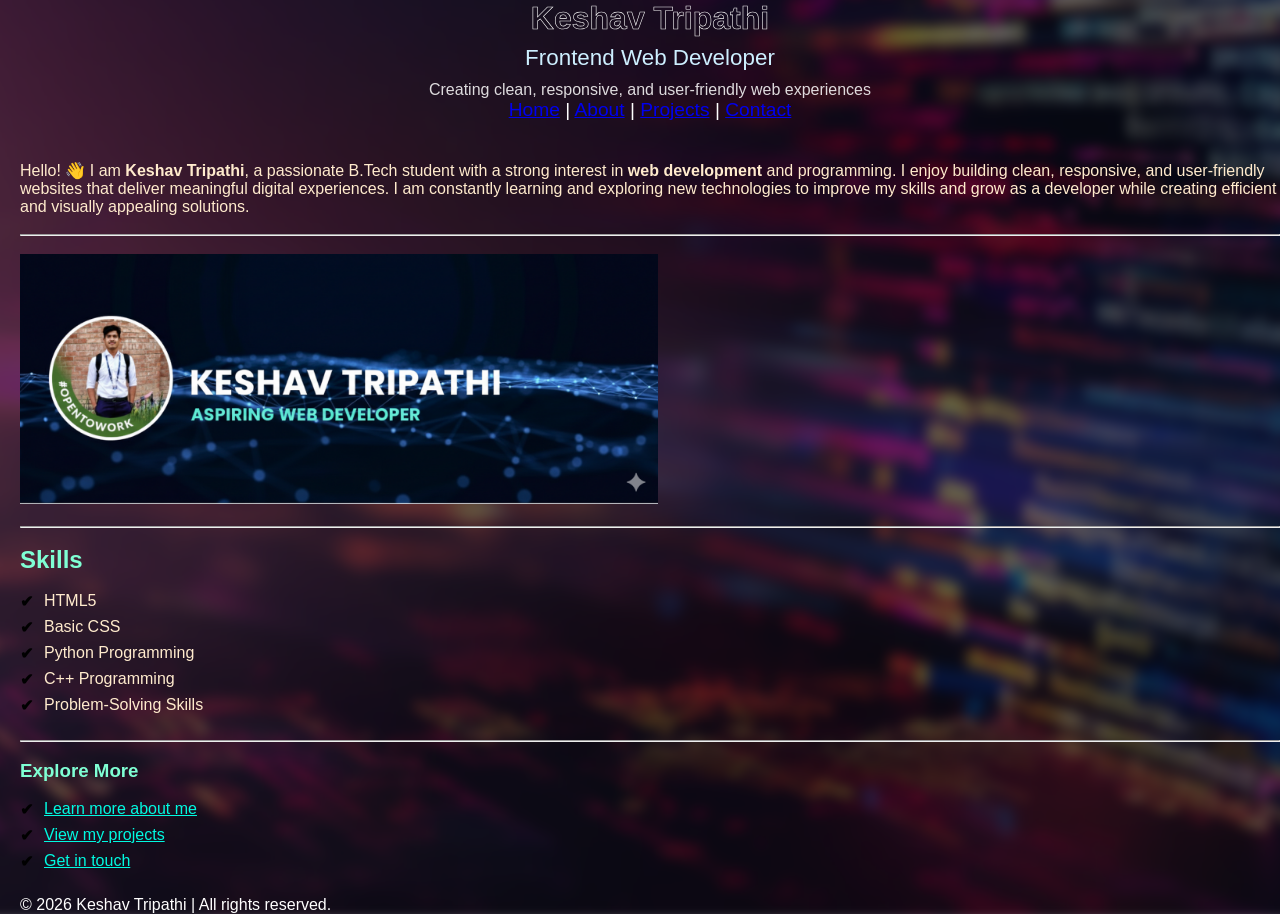
<file: html-css-practice/portfolio website/index.html>
<!DOCTYPE html>
<html lang="en">
<head>
  <meta charset="UTF-8">
  <meta name="viewport" content="width=device-width, initial-scale=1.0">
  <title>Keshav Tripathi | Portfolio</title>
  <link rel="stylesheet" href="style.css">
</head>
<body>

  <div style="margin-left: 20px;">

    <header>

      <h1 class="stroke">Keshav Tripathi</h1>

      <h2 class="role">Frontend Web Developer</h2>

      <p class="tagline">
        Creating clean, responsive, and user-friendly web experiences
      </p>

      <nav style="text-align: center; font-size: larger;">
        <a href="index.html">Home</a> |
        <a href="about.html">About</a> |
        <a href="projects.html">Projects</a> |
        <a href="contact.html">Contact</a>
      </nav>

    </header>

    <section class="intro">
      <p class="color">
        Hello! 👋 I am <strong>Keshav Tripathi</strong>, a passionate B.Tech student with a strong
        interest in <strong>web development</strong> and programming. I enjoy building clean,
        responsive, and user-friendly websites that deliver meaningful digital
        experiences. I am constantly learning and exploring new technologies to
        improve my skills and grow as a developer while creating efficient and
        visually appealing solutions.
      </p>
      <br>
      <hr>
      <br>
    </section>

    <img src="new.png" alt="Profile photo of Keshav Tripathi" height="250">

    <br><br>
    <hr>
    <br>

    <section>
      <h2 style="color: aquamarine;">Skills</h2>
      <br>
      <ul type="square" class="color">
        <li>HTML5</li>
        <li>Basic CSS</li>
        <li>Python Programming</li>
        <li>C++ Programming</li>
        <li>Problem-Solving Skills</li>
      </ul>
      <br>
      <hr>
      <br>
    </section>

    <section>
      <h3 style="color: aquamarine;">Explore More</h3>
      <br>
      <ul type="square">
        <li>
          <a style="color: rgb(0, 250, 225);" href="about.html">Learn more about me</a>
        </li>
        <li>
          <a style="color: rgb(0, 250, 225);" href="projects.html">View my projects</a>
        </li>
        <li>
          <a style="color: rgb(0, 250, 225);" href="contact.html">Get in touch</a>
        </li>
      </ul>
      <br>
    </section>

    <footer>
      <p style="align-content: center;">© 2026 Keshav Tripathi | All rights reserved.</p>
    </footer>

  </div>

</body>
</html>
</file>
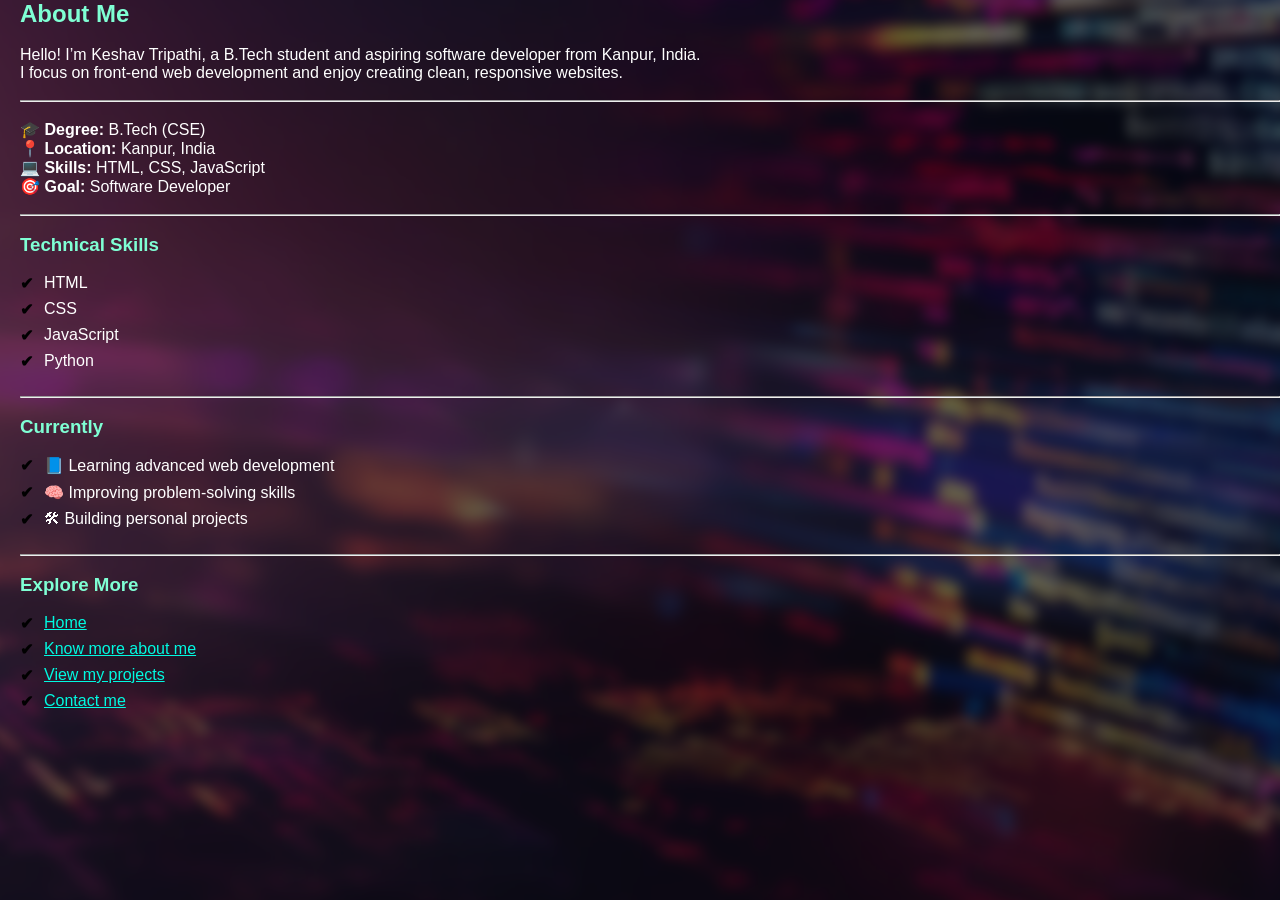
<file: html-css-practice/portfolio website/about.html>
<!DOCTYPE html>
<html lang="en">
<head>
    <meta charset="UTF-8">
    <meta name="viewport" content="width=device-width, initial-scale=1.0">
    <title>About</title>
    <link rel="stylesheet" href="style.css">
</head>
<body>


<div style="margin-left: 20px;">

     

    <h2 style="color: aquamarine;">About Me</h2>
    <br>
    <p>Hello! I’m Keshav Tripathi, a B.Tech student and aspiring software developer from Kanpur, India.</p>
    <p>I focus on front-end web development and enjoy creating clean, responsive websites.</p>



  <br><hr><br>

<div class="about-info">
  <div><strong>🎓 Degree:</strong> B.Tech (CSE)</div>
  <div><strong>📍 Location:</strong> Kanpur, India</div>
  <div><strong>💻 Skills:</strong> HTML, CSS, JavaScript</div>
  <div><strong>🎯 Goal:</strong> Software Developer</div>
</div>
<br><hr><br>

<h3 style="color: aquamarine;">Technical Skills</h3>
<br>


    <ul class="dot">
        <li>HTML</li>
        <li>CSS</li>
        <li>JavaScript</li>
        <li>Python</li>
    </ul>
    <br><hr><br>

    <h3 class="heading
     " style="color: aquamarine;">Currently</h3>
    <br>
<ul>
  <li>📘 Learning advanced web development</li>
  <li>🧠 Improving problem-solving skills</li>
  <li>🛠 Building personal projects</li>
</ul>
<br><hr><br>
<section>
  <h3 style="color: aquamarine">Explore More</h3>
  <br>
  <ul>
    <li><a style="color: rgb(0, 250, 225);" href="index.html">Home
    </a></li>
    <li><a style="color: rgb(0, 250, 225);" href="about.html">Know more about me</a></li>
    <li><a  style="color: rgb(0, 250, 225);" href="projects.html">View my projects</a></li>
    <li><a style="color: rgb(0, 250, 225);" href="contact.html">Contact me</a></li>
    
    
  </ul>
</section>










</div>
        











 




    
</body>
</html>
</file>
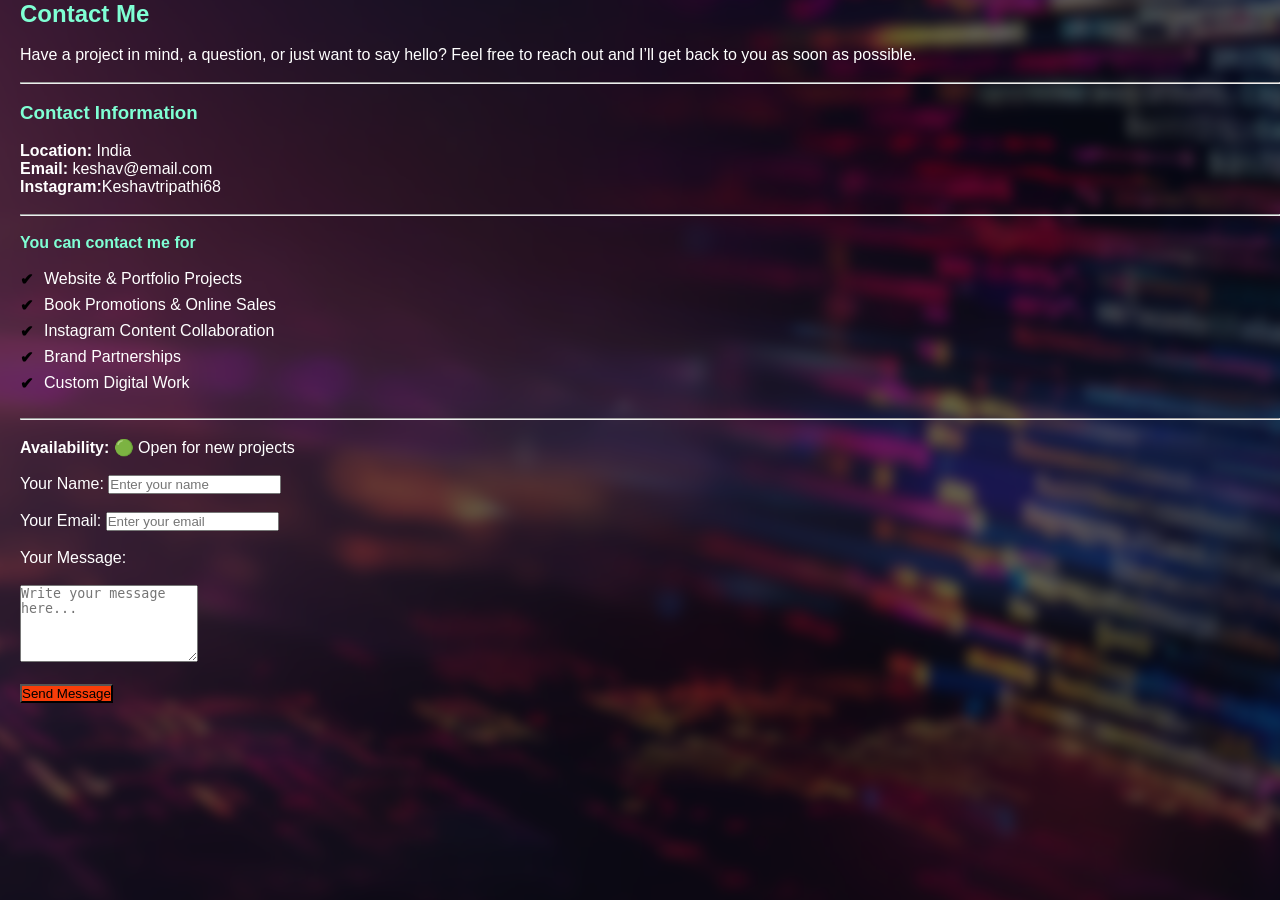
<file: html-css-practice/portfolio website/contact.html>
<!DOCTYPE html>
<html lang="en">
<head>
    <meta charset="UTF-8">
    <meta name="viewport" content="width=device-width, initial-scale=1.0">
    <title>Contacts</title>
    <link rel="stylesheet" href="style.css">

</head>
<body>

    <div style="margin-left: 20px;">

        <section>
  <h2 style="color: aquamarine;">Contact Me</h2>
  <br>
  <p>
    Have a project in mind, a question, or just want to say hello?
    Feel free to reach out and I’ll get back to you as soon as possible.
  </p>

  <br><hr><br>

  <div class="contact-info-box">

  <h3 style="color: aquamarine;">Contact Information</h3>

  <br>
  <p><strong>Location:</strong> India</p>
  <p><strong>Email:</strong> keshav@email.com</p>
  <p><strong>Instagram:</strong>Keshavtripathi68</p>
  <br>

  <hr>

  <br>

  <h4 style="color: aquamarine;">You can contact me for</h4>
  <br>
  <ul>
    <li>Website & Portfolio Projects</li>
    <li>Book Promotions & Online Sales</li>
    <li>Instagram Content Collaboration</li>
    <li>Brand Partnerships</li>
    <li>Custom Digital Work</li>
  </ul>
  <br>

  <hr>
  <br>

  <p><strong>Availability:</strong> 🟢 Open for new projects</p>

  <br>

</div>


  <form action="#" method="post">
    <label>Your Name: </label>
    
    <input type="text" name="name" placeholder="Enter your name" required><br><br>

    <label>Your Email:</label> 
    <input type="email" name="email" placeholder="Enter your email" required><br><br>

    <label>Your Message:</label><br><br>
    <textarea name="message" rows="5 cols="50" placeholder="Write your message here..." required></textarea><br><br>

    <button style="background-color: rgb(248, 61, 9);" type="submit">Send Message</button>
  </form>
</section>




    </div>

    

    
</body>
</html>
</file>
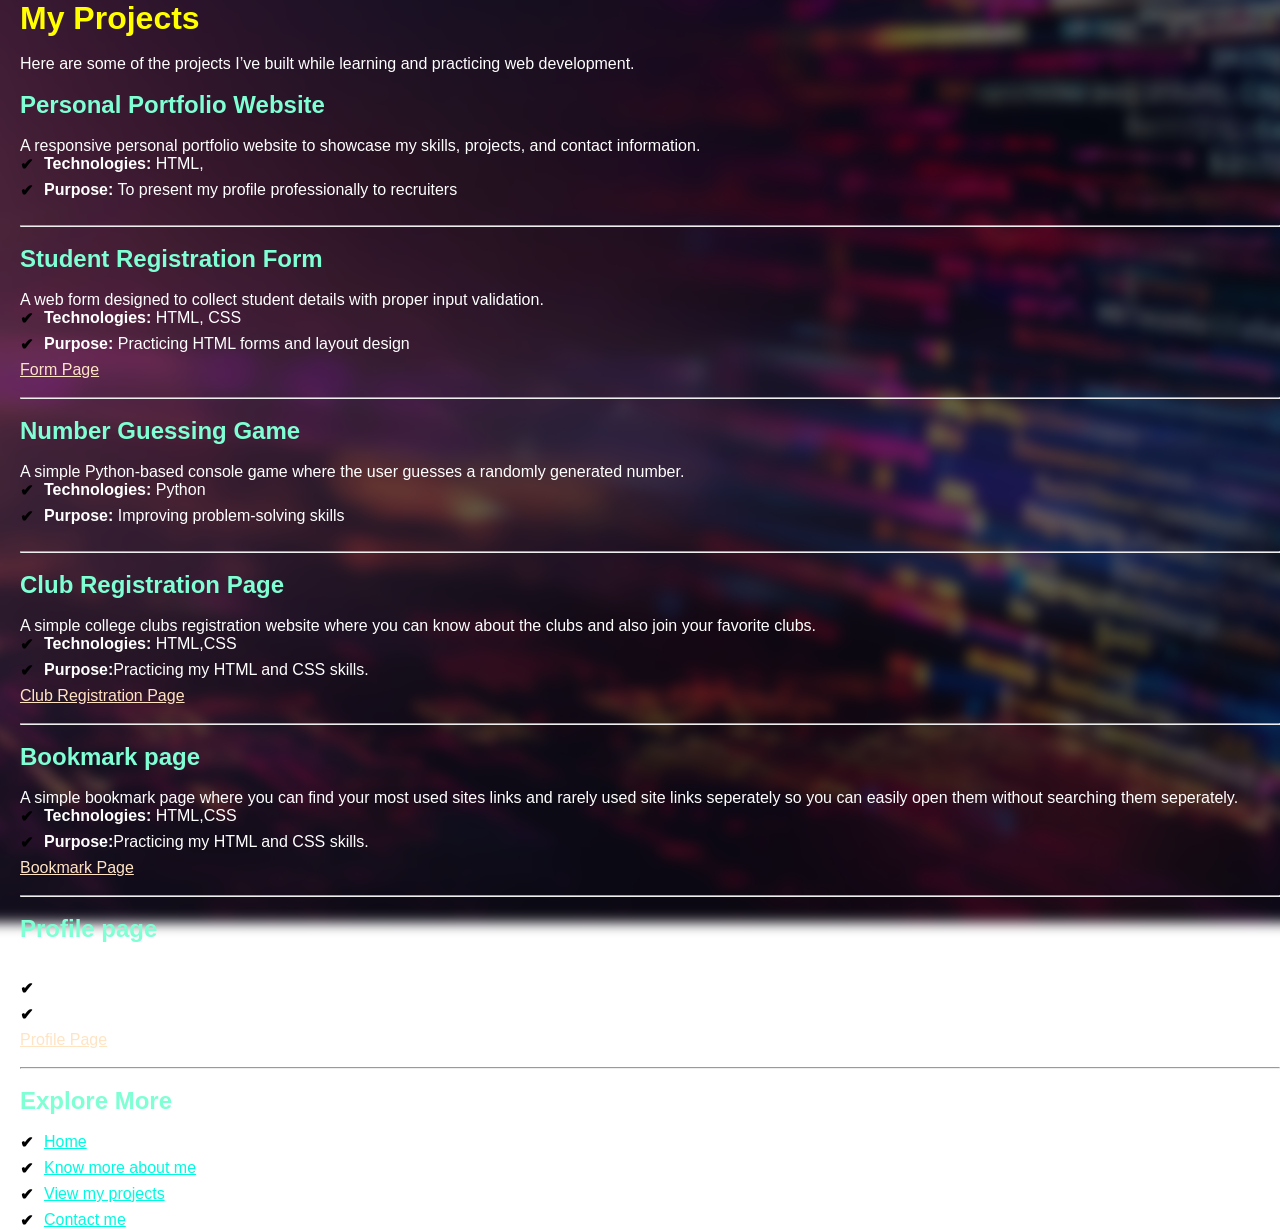
<file: html-css-practice/portfolio website/projects.html>
<!DOCTYPE html>
<html lang="en">

<head>
    <meta charset="UTF-8">
    <meta name="viewport" content="width=device-width, initial-scale=1.0">
    <title>My Projects</title>
    <link rel="stylesheet" href="style.css">
    <style>
        a{
            color: bisque;
        }
    </style>
</head>

<body>


    <div style="margin-left: 20px;">

        <h1 style="color: yellow;" >My Projects</h1>
        <br>
        <p>Here are some of the projects I’ve built while learning and practicing web development.</p>
        <br>

        <h2 style="color: aquamarine;">Personal Portfolio Website</h2>

        <br>
        <p>
            A responsive personal portfolio website to showcase my skills, projects, and contact information.
        </p>

        <ul>
            <li><strong>Technologies:</strong> HTML,
            </li>
            <li><strong>Purpose:</strong> To present my profile professionally to recruiters</li>
        </ul>
        <br>
        <hr>
        <br>

        <h2 style="color: aquamarine;">Student Registration Form</h2>
        <br>
        <p>
            A web form designed to collect student details with proper input validation.
        </p>

        <ul>
            <li><strong>Technologies:</strong> HTML, CSS</li>

            <li><strong>Purpose:</strong> Practicing HTML forms and layout design</li>

            <a  href="https://keshavtripathi04.github.io/Web-Development-Projects/form.html">Form Page</a>
            <br>
            <br>
            <hr>
            <br>
        </ul>

        <h2 style="color: aquamarine;">Number Guessing Game</h2>
        <br>
        <p>
            A simple Python-based console game where the user guesses a randomly generated number.
        </p>

        <ul>
            <li><strong>Technologies:</strong> Python</li>

            <li><strong>Purpose:</strong> Improving problem-solving skills</li>
        </ul>

        <br>
        <hr>
        <br>

        <h2 style="color: aquamarine;">Club Registration Page </h2>
        <br>
        <p>A simple college clubs registration website where you can know about the clubs and also join your favorite
            clubs.</p>

        <ul>
            <li><strong>Technologies:</strong> HTML,CSS</li>

            <li><strong>Purpose:</strong>Practicing my HTML and CSS skills.</li>
        </ul>

        <a href="https://keshavtripathi04.github.io/Web-Development-Projects/clubregister.html">Club Registration Page</a>
        <br>

        <br>
        <hr>
        <br>

        <h2 style="color: aquamarine;">Bookmark page</h2>

        <br>

        <p>A simple bookmark page where you can find your most used sites links and rarely used site links seperately so
            you can easily open them without searching them seperately.</p>

        <ul>
            <li><strong>Technologies:</strong> HTML,CSS</li>

            <li><strong>Purpose:</strong>Practicing my HTML and CSS skills.</li>
        </ul>

        <a href="https://keshavtripathi04.github.io/Web-Development-Projects/bookmark.html">Bookmark Page</a>

        <br>
        <br>
        <hr>
        <br>

        <h2 style="color: aquamarine;">Profile page</h2>

        <br>

        <p>"I developed a user profile page that serves as a personalized dashboard, allowing users to view and manage their personal information."</p>

        <ul>
            <li><strong>Technologies:</strong> HTML,CSS</li>

            <li><strong>Purpose:</strong>Practicing my HTML and CSS skills.</li>
        </ul>

        <a href="https://keshavtripathi04.github.io/Web-Development-Projects/profile.html
"> Profile Page</a>

<br>
<br>
<hr>
<br>

<section>
  <h2 style="color: aquamarine">Explore More</h2>
  <br>
  <ul>
    <li><a style="color: rgb(0, 250, 225);" href="index.html">Home
    </a></li>
    <li><a style="color: rgb(0, 250, 225);" href="about.html">Know more about me</a></li>
    <li><a  style="color: rgb(0, 250, 225);" href="projects.html">View my projects</a></li>
    <li><a style="color: rgb(0, 250, 225);" href="contact.html">Contact me</a></li>
  </ul>
</section>











    </div>




</body>

</html>
</file>
<file: html-css-practice/portfolio website/style.css>
/* RESET */
* {
  margin: 0;
  padding: 0;
  box-sizing: border-box;
}

/* BASE */
html, body {
  height: 100%;
  font-family: "Segoe UI", Tahoma, Geneva, Verdana, sans-serif;
  color: #ffffff;
}

/* ===== BLURRED FULLSCREEN BACKGROUND ===== */
body::before {
  content: "";
  position: fixed;
  top: 0;
  left: 0;
  width: 100vw;
  height: 100vh;

  background-image:
    linear-gradient(rgba(0,0,0,0.6), rgba(0,0,0,0.6)),
    url("web.jpg");

  background-size: cover;
  background-position: center;
  background-repeat: no-repeat;

  filter: blur(6px);
  transform: scale(1.05); /* prevent white edges */
  z-index: -1;
}

/* ===== MAIN CONTENT WRAPPER ===== */
.content-wrapper {
  max-width: 900px;
  margin: auto;
  padding: 80px 50px;
  margin-top: 80px;

  background: rgba(255, 255, 255, 0.08);
  border-radius: 15px;
  backdrop-filter: blur(3px);

  box-shadow: 0 10px 40px rgba(0,0,0,0.3);
}


/* Text color */
.color {
    color: blanchedalmond;
}
.name {
    font-size: 3rem;
    font-weight: 700;
    letter-spacing: 1px;
}
.role {
    font-size: 1.4rem;
    font-weight: 500;
    color: #cdefff;
    margin-top: 8px;
}
header {
    text-align: center;
    margin-bottom: 40px;
}
.tagline {
    font-size: 1rem;
    opacity: 0.85;
    margin-top: 10px;
}
.stroke {
    color: transparent;                 /* inside color */
    -webkit-text-stroke: 0.6px white;       /* stroke width & color */
}
ul {
  list-style: none;
  margin-left: 0;
  padding-left: 0;
}
ul li {
  position: relative;
  padding-left: 24px;
  margin-bottom: 8px;
  font-size: 16px;
}

ul li::before {
  content: "✔";
  position: absolute;
  left: 0;
  color: black;
  font-weight: bold;
}
</file>
